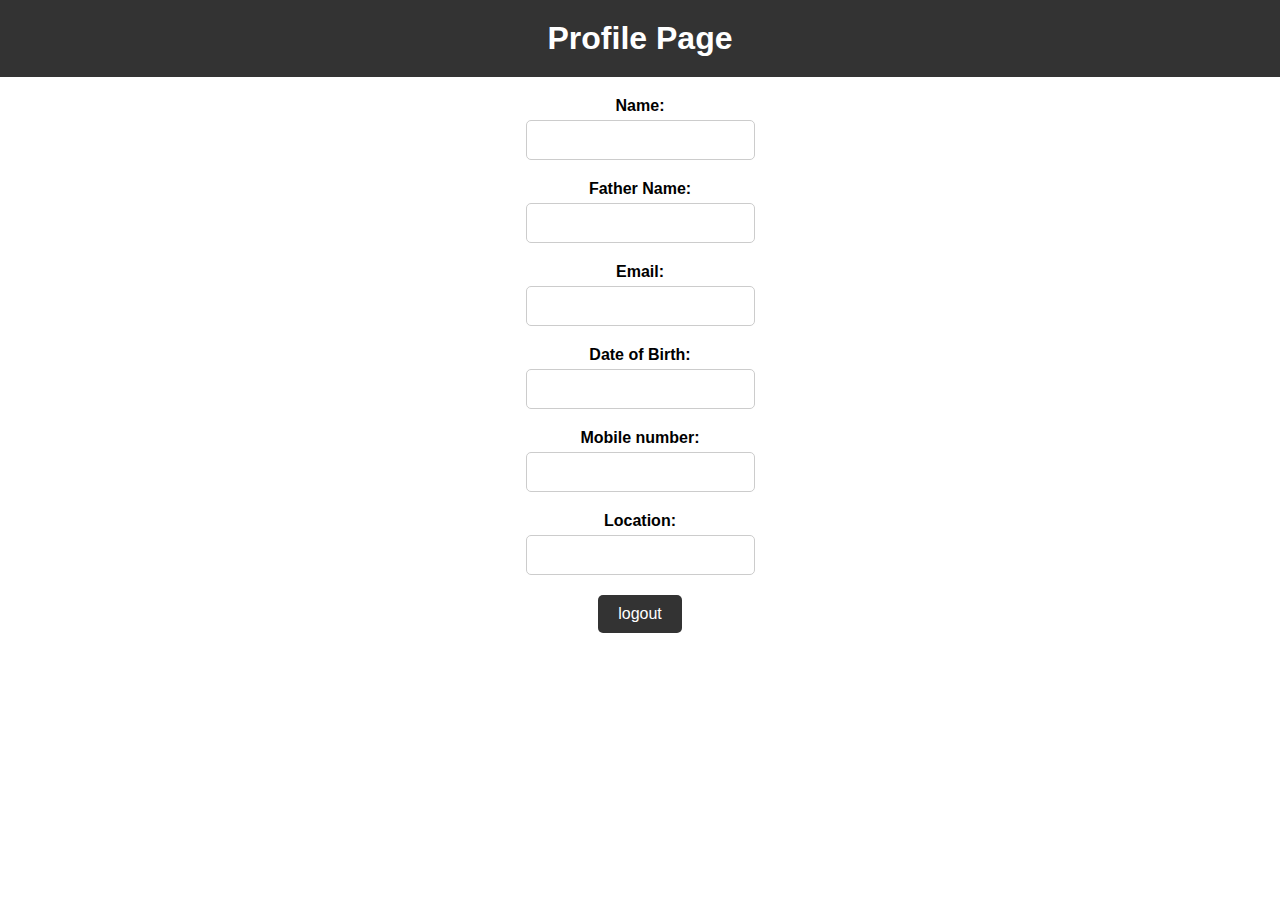
<file: guvi project/profile.html>
<!DOCTYPE html>
<html>
<head>
	<title>Profile Page</title>
	<link rel="stylesheet" type="text/css" href=css/profile.css>
</head>
<body>
	<header>
		<center><h1>Profile Page</h1></center>
	</header>
	<main><center>
		<form id="signup-form">
			<div class="form-group">
				<label for="Name">Name:</label>
				<input type="text" id="Name" name="Name" required>
			</div>
                  <div class="form-group">
				<label for="Father Name">Father Name:</label>
				<input type="text" id="Father Name" name="Father Name" required>
			</div>
			<div class="form-group">
				<label for="email">Email:</label>
				<input type="email" id="email" name="email" required>
			</div>
			<div class="form-group">
				<label for="Date of Birth">Date of Birth:</label>
				<input type="Date of Birth" id="Date of Birth" name="Date of Birth" required>
			</div>
			<div class="form-group">
				<label for="Mobile number">Mobile number:</label>
				<input type="Mobile number" id="Mobile number" name="Mobile number" required>
			</div>
                   <div class="form-group">
				<label for="Location">Location:</label>
				<input type="Location" id="Location" name="Location" required>
			</div>
			<div class="form-group">
				<input type="submit" value="logout">
			</div>
			</center>
		</form>
	</main>
</body>
</html>
</file>
